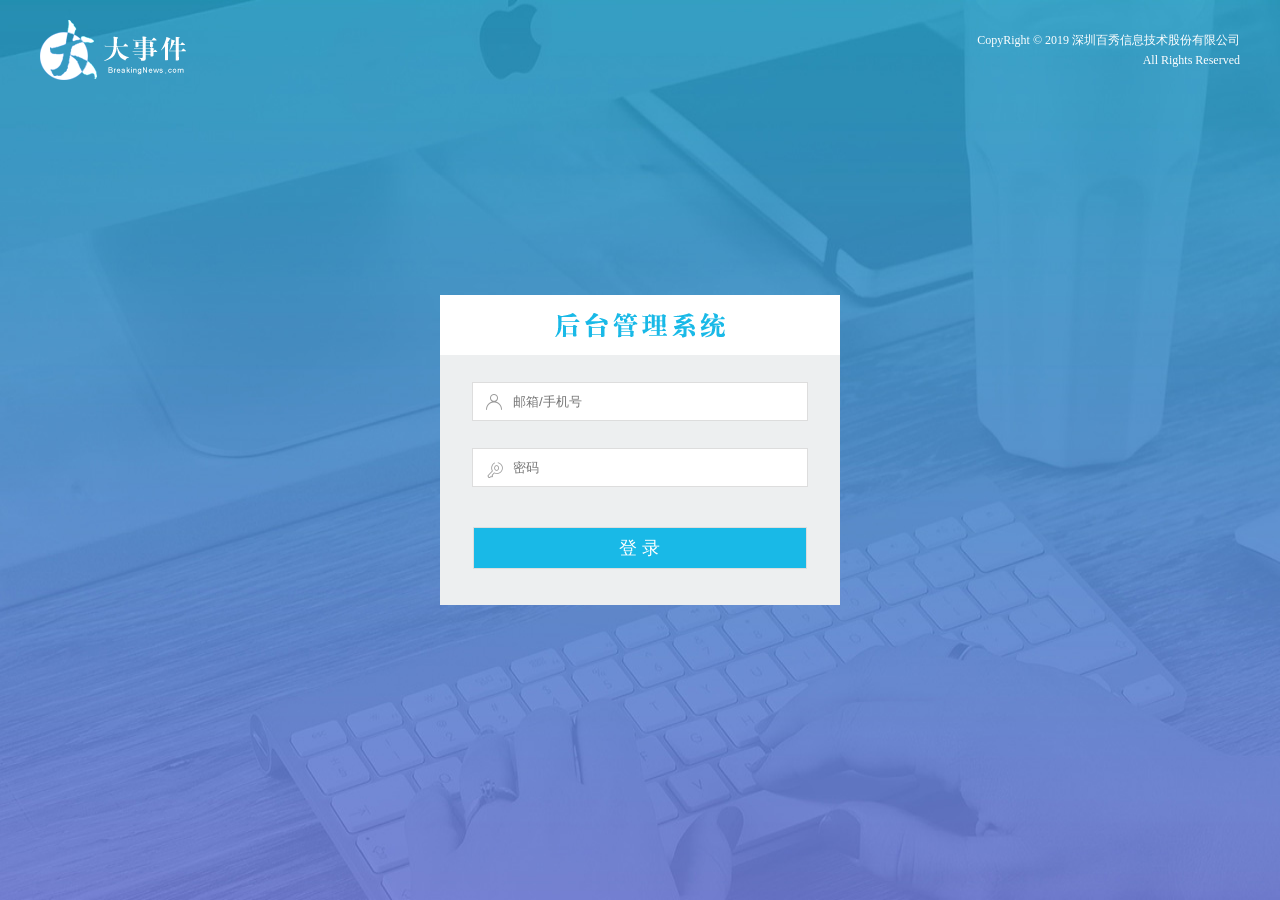
<file: web_back/login.html>
<!DOCTYPE html>
<html lang="en">

<head>
    <meta charset="UTF-8">
    <meta name="viewport" content="width=device-width, initial-scale=1.0">
    <meta http-equiv="X-UA-Compatible" content="ie=edge">
    <title>大事件-后台登录页</title>
    <link rel="stylesheet" type="text/css" href="css/reset.css">
    <link rel="stylesheet" type="text/css" href="css/iconfont.css">
    <link rel="stylesheet" type="text/css" href="css/main.css">
    <script src="js/jquery-1.12.4.min.js"></script>
    <script src="js/util/config.js"></script>
    <script src="js/util/user.js"></script>
</head>

<body>
    <div class="main_wrap">
        <div class="header">
            <a href="#" class="logo"><img src="images/logo.png" alt=""></a>
            <div class="copyright">CopyRight © 2019 深圳百秀信息技术股份有限公司<br>All Rights Reserved</div>
        </div>

        <div class="login_form_con">
            <div class="login_title"></div>
            <form class="login_form">
                <i class="iconfont icon-user"></i>
                <i class="iconfont icon-key"></i>
                <input type="text" class="input_txt" placeholder="邮箱/手机号" id="user_name">
                <input type="password" class="input_pass" placeholder="密码" id="password">
                <input type="button" class="input_sub" value="登 录" id="login">
            </form>
        </div>
    </div>
</body>
<script>
    $("#login").on("click", function () {
        let user_name = $("#user_name").val().trim();
        let password = $("#password").val().trim();
        user.login(user_name, password)
            .then(function (res) {
                if (res.code == 200) {
                    alert(res.msg);
                    location.href = "./index.html"
                } else {
                    alert(res.msg);
                    return;
                }
            })
    });
</script>

</html>
</file>
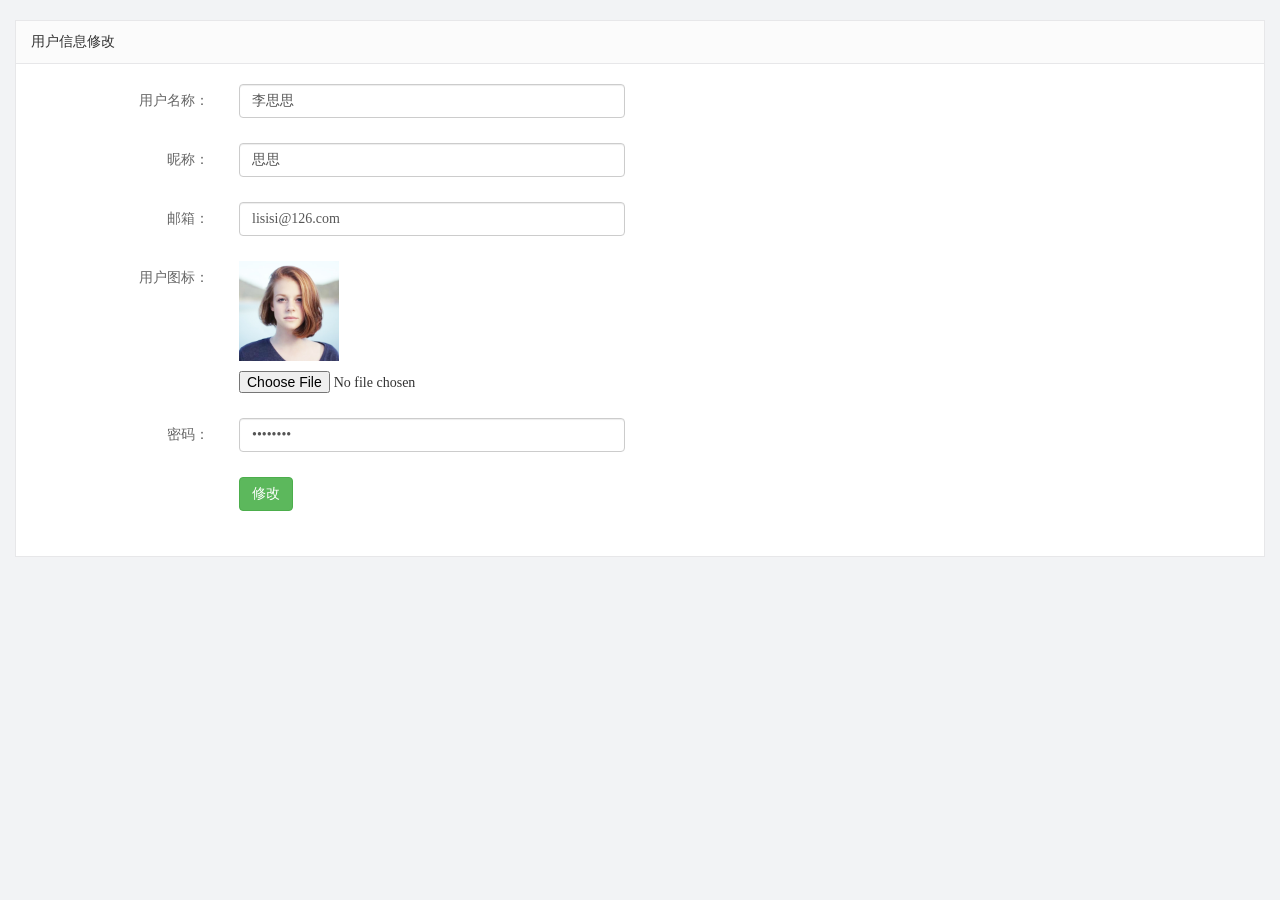
<file: web_back/user.html>
<!DOCTYPE html>
<html lang="en">

<head>
    <meta charset="UTF-8">
    <meta name="viewport" content="width=device-width, initial-scale=1.0">
    <meta http-equiv="X-UA-Compatible" content="ie=edge">
    <title>文章列表</title>
    <link rel="stylesheet" href="js/bootstrap/css/bootstrap.min.css">
    <link rel="stylesheet" href="css/reset.css">
    <link rel="stylesheet" href="css/iconfont.css">
    <link rel="stylesheet" href="css/main.css">
    <script src="js/jquery-1.12.4.min.js"></script>

</head>

<body>
    <div class="container-fluid">
        <div class="common_title">
            用户信息修改
        </div>
        <div class="container-fluid common_con">
            <form class="form-horizontal article_form">
                <div class="form-group">
                    <label for="inputEmail3" class="col-sm-2 control-label">用户名称：</label>
                    <div class="col-sm-4">
                        <input type="text" class="form-control" id="inputEmail3" value="李思思">
                    </div>
                </div>
                <div class="form-group">
                    <label for="inputEmail3" class="col-sm-2 control-label">昵称：</label>
                    <div class="col-sm-4">
                        <input type="text" class="form-control" id="inputEmail3" value="思思">
                    </div>
                </div>
                <div class="form-group">
                    <label for="inputEmail3" class="col-sm-2 control-label">邮箱：</label>
                    <div class="col-sm-4">
                        <input type="text" class="form-control" id="inputEmail3" value="lisisi@126.com">
                    </div>
                </div>
                
                <div class="form-group">
                    <label for="inputPassword3" class="col-sm-2 control-label">用户图标：</label>
                    <div class="col-sm-10">
                        <img src="images/2.jpg" alt="" class="user_pic">
                        <input type="file" id="exampleInputFile">
                    </div>
                </div>

                <div class="form-group">
                        <label for="inputEmail3" class="col-sm-2 control-label">密码：</label>
                        <div class="col-sm-4">
                            <input type="password" class="form-control" id="inputEmail3" value="12345678">
                        </div>
                    </div>
               
    
                <div class="form-group">
                    <div class="col-sm-offset-2 col-sm-10">
                        <button type="submit" class="btn btn-success">修改</button>
                    </div>
                </div>
            </form>
        </div>
    </div>

</body>

</html>
</file>
<file: web_back/css/iconfont.css>
@font-face {font-family: "iconfont";
  src: url('../fonts/iconfont.eot?t=1558003957214'); /* IE9 */
  src: url('../fonts/iconfont.eot?t=1558003957214#iefix') format('embedded-opentype'), /* IE6-IE8 */
  url('[data-uri]') format('woff2'),
  url('../fonts/iconfont.woff?t=1558003957214') format('woff'),
  url('../fonts/iconfont.ttf?t=1558003957214') format('truetype'), /* chrome, firefox, opera, Safari, Android, iOS 4.2+ */
  url('../fonts/iconfont.svg?t=1558003957214#iconfont') format('svg'); /* iOS 4.1- */
}

.iconfont {
  font-family: "iconfont" !important;
  font-size: 16px;
  font-style: normal;
  -webkit-font-smoothing: antialiased;
  -moz-osx-font-smoothing: grayscale;
}

.icon-yidiandiantubiao04:before {
  content: "\e607";
}

.icon-arrowdownl:before {
  content: "\e6a3";
}

.icon-key:before {
  content: "\e68b";
}

.icon-tuichu:before {
  content: "\e622";
}

.icon-previewright:before {
  content: "\e75c";
}

.icon-system:before {
  content: "\e6a6";
}

.icon-icondate:before {
  content: "\e609";
}

.icon-search:before {
  content: "\e656";
}

.icon-system1:before {
  content: "\e608";
}

.icon-user:before {
  content: "\e645";
}

.icon-comment:before {
  content: "\e60a";
}

.icon-icon-article:before {
  content: "\e601";
}
</file>
<file: web_back/css/main.css>
body{
    font-family:'MicroSoft YaHei';
    background-color: #f2f3f5;
}
.main_wrap{
    position:fixed;
    width:100%;
    height:100%;
    left:0px;
    top:0px;
    background:url('../images/login_bg.jpg'); 
    background-size:100% 100%; 
  }
.header{
    width:1200px;
    overflow: hidden;
    margin:20px auto 0;
}
.heade .logo{
    float: left;
}
.header .copyright{
    float:right;
    font-size:12px;
    color:#fff;
    text-align:right;
    line-height:20px;
    margin-top:10px;
}
.login_form_con{
    position:absolute;
    left:50%;
    top:50%;
    margin-left:-200px;
    margin-top:-155px;
    width:400px;
    height:310px;
    background-color: #edeff0;
}

.login_form{
    position: relative;
}

.login_form .icon-user{
    position:absolute;
    font-size:16px;
    color:#999;
    left:46px;
    top:12px;
}
.login_form .icon-key{
    position:absolute;
    font-size:18px;
    color:#999;
    left:46px;
    top:78px;
}
.login_title{
    height:60px;
    background:url('../images/login_title.png') center center no-repeat #fff;
}
.input_txt,.input_pass,.input_sub{
    display:block;
    width:334px;
    height:37px;
    padding:0px;
    text-indent:40px;
    border:1px solid #ddd;
    margin:27px auto 0;
    outline:none;
}
.input_sub{
    margin-top:40px;
    height:42px;
    background-color: #19b9e7;
    text-indent:0px;
    font-size:18px;
    color:#fff;
    cursor: pointer;
}
.input_sub:hover{
    background-color: #08a0cc;
}

.sider{
    position:fixed;
    left:0;
    top:0;
    bottom:0;
    width:210px;
    background-color: #323745;
}
.sider .logo{
    display:block;
    height:56px;
    background-color: #242732;
    overflow: hidden;
}
.sider .logo img{
    display:block;
    margin:6px auto 0;
}
.user_info{
    height:79px;
    border-bottom:1px solid #5a5e6b;
}

.user_info img{
    float: left;
    width:40px;
    height:40px;
    border-radius:20px;
    margin:19px 0 0 30px;
}
.user_info span{
    float: left;
    width:120px;
    font-size:12px;
    color:#fff;
    margin:23px 0 0 20px;
}
.user_info b{
    float: left;
    width: 120px;
    font-weight:normal;
    font-size:12px;
    color:#adafb5;
    margin:2px 0 0 20px;
}

.menu .level01{
    height:50px;
    line-height:50px;
}
.menu .level01 a{
    display:block;
    height:50px;
    font-size:12px;
    color:#adafb5;
    overflow: hidden;
}
.menu .level01.active a{
    background-color: #1378f0;
    color:#fff;
}
.menu .level01.active i{
    color:#fff;
}

.menu .level01 a:hover{
    background-color: #1378f0;
    color:#fff;
}
.menu .level01 a:hover i{
    color:#fff;
}
.menu .level01 i{
    color:#61646f;
    font-size:22px;
    float: left;
    margin-left:26px;
}
.menu .level01 span{
    float: left;
    margin-left:10px;
}
.menu .level01 b{
    float: right;
    margin-right:20px;
    font-weight:normal;
    transform:rotate(90deg);
    transition:all 500ms ease;
}

.menu .level01 .rotate0{
    transform:rotate(0deg);
}

.menu .level02{
    background: #242732;
    display:none;
}


.menu .level02 li{
    height:40px;
    line-height:40px;
}
.menu .level02 li a{
    display:block;
    height:40px;
    font-size:12px;
    color:#adafb5;
    overflow: hidden;
}

.menu .level02 li a:hover{
    background-color: #1378f0;
    color:#fff;
}

.menu .level02 li i{
    font-size:12px;
    float: left;
    margin-left:60px;
}
.menu .level02 li span{
    font-size:12px;
    float: left;
    margin-left:5px;
}

.menu .level02 .active a{
    color:#ffae00;
}

.header_bar{
    position:fixed;
    left:210px;
    right:0;
    top:0;
    height:56px;
    background-color: #fff;
}

.main{
    position:fixed;
    left:210px;
    top:56px;
    right:0;
    bottom:0;
    background-color: #f2f3f5;
}

.search_form{
    width:218px;
    height:33px;
    border:1px solid #ddd;
    background-color: #f2f3f5;
    border-radius:16px;
    float: left;
    margin:12px 0 0 27px;
}

.search_form input{
    padding:0px;
    margin:0px;
    border:0px;
    float: left;
    background-color: #f2f3f5;
    font-size:12px;
    width:175px;
    height:31px;
    margin-left:12px;
    outline:none;
   
}

.search_form .icon-search{
    line-height:33px;
    cursor: pointer;
    font-size:18px;
    color:#abaebb;
}
.user_center_link{
    float:right;

}
.user_center_link a{
    line-height:56px;
    font-size:12px;
    color:#999;
    margin-right:15px;
}
.user_center_link a:hover{
    color:#ffae00
}

.user_center_link img{
    width:42px;
    height:42px;
    border-radius:32px;
    margin-right:10px;
}

.spannel_list{
    margin-top:20px;
}

.spannel{
	height:100px;
	overflow:hidden;
	text-align:center;
    position:relative;
    background-color: #fff;
    border:1px solid #e7e7e9;
    margin-bottom:20px;
}

.spannel em{
    font-style:normal;
	font-size:50px;
	line-height:50px;
	display:inline-block;
	margin:10px 0 0 20px;
	font-family:'Arial';
	color:#83a2ed;
}

.spannel span{
	font-size:14px;
	display:inline-block;
	color:#83a2ed;
	margin-left:10px;
}

.spannel b{
	position:absolute;
	left:0;
	bottom:0;
	width:100%;
	line-height:24px;
	background:#e5e5e5;
	color:#333;
	font-size:14px;
	font-weight:normal;
}

.scolor01 em,.scolor01 span{
	color:#6ac6e2;
}

.scolor02 em,.scolor02 span{
	color:#5fd9de;
}

.scolor03 em,.scolor03 span{
	color:#58d88e;
}


.gragh_pannel{
    height:350px;
    border:1px solid #e7e7e9;
    background-color: #fff!important; 
    margin-bottom:20px;  
}

.column_pannel{
    margin-bottom:20px;
    height:400px;
    border:1px solid #e7e7e9;
    background-color: #fff!important;   
}

.common_title{
    line-height:42px;
    background-color: #fbfbfb;
    border:1px solid #e7e7e9;
    margin-top:20px;
    text-indent: 15px;
    font-size:14px;
    color:#333;
}

.common_con{
    border:1px solid #e7e7e9;
    border-top:0px;
    background-color: #fff;
    padding-bottom:20px;
    margin-bottom:20px;
}
.opt_btns{
    margin-top:20px;
}

.mp20{
    margin-top:20px;
}

.pagination{   
   margin:0;
}

.article_form{
    margin-top:20px;
}

.form-group{
    margin-bottom:25px;
}

.form-group label{
    font-weight:normal;
    color:#666;
}

.icon-icondate{
    line-height:16px;
}

.user_pic{
    width:100px;
    height:100px;
    margin-bottom:10px;
}

.article_cover{
    width:200px;
    height:200px;
    margin-bottom:10px;
}
</file>
